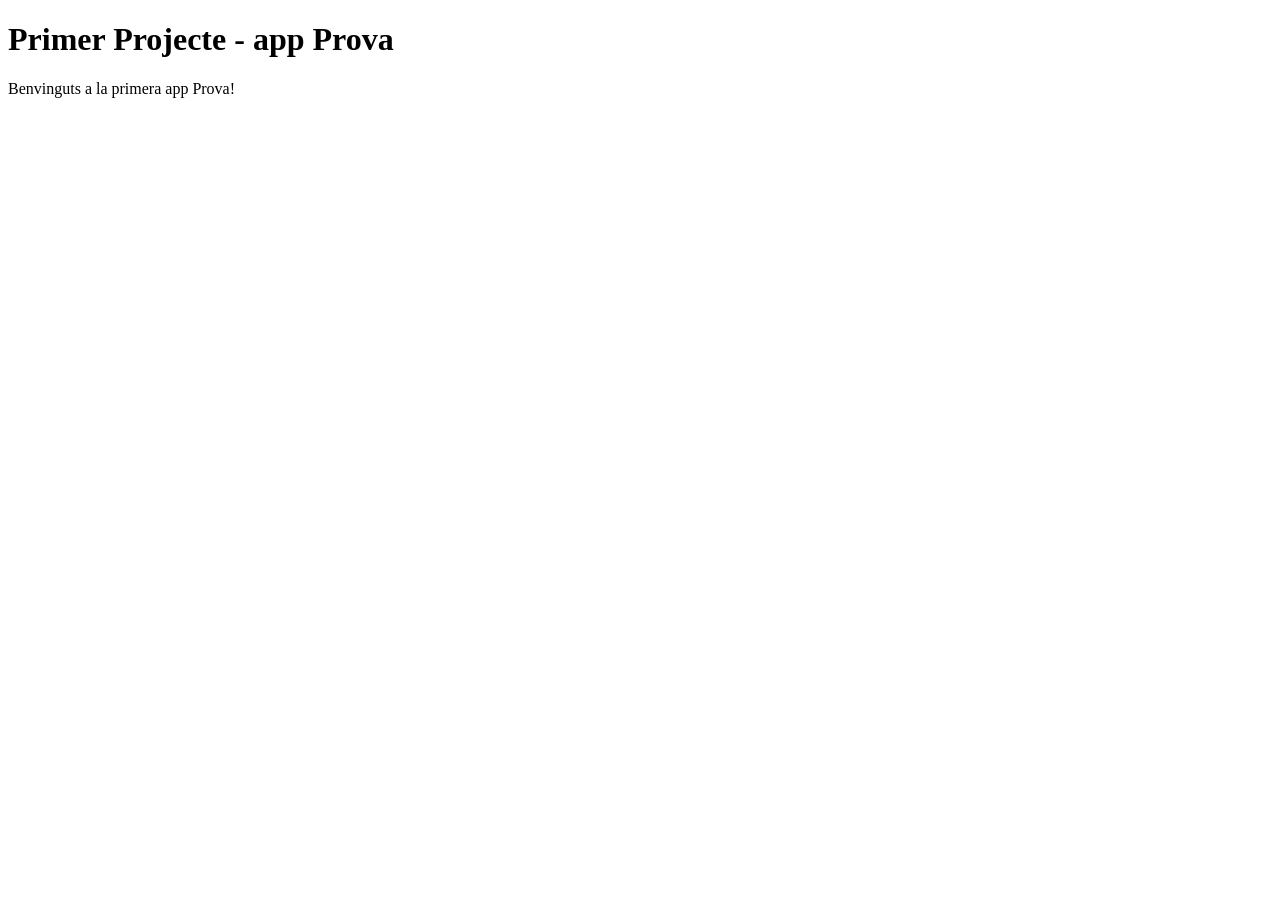
<file: ACTIVITAT_13/TIC_BCN_AC/centre/Templates/index_centre.html>
<!DOCTYPE html>
<html lang="en">
<head>
    <meta charset="UTF-8">
    <meta name="viewport" content="width=device-width, initial-scale=1.0">
    <title>Index template</title>
</head>
<body>
    <h1>Primer Projecte - app Prova</h1>
    <p>Benvinguts a la primera app Prova!</p>
</body>
</html>
</file>
